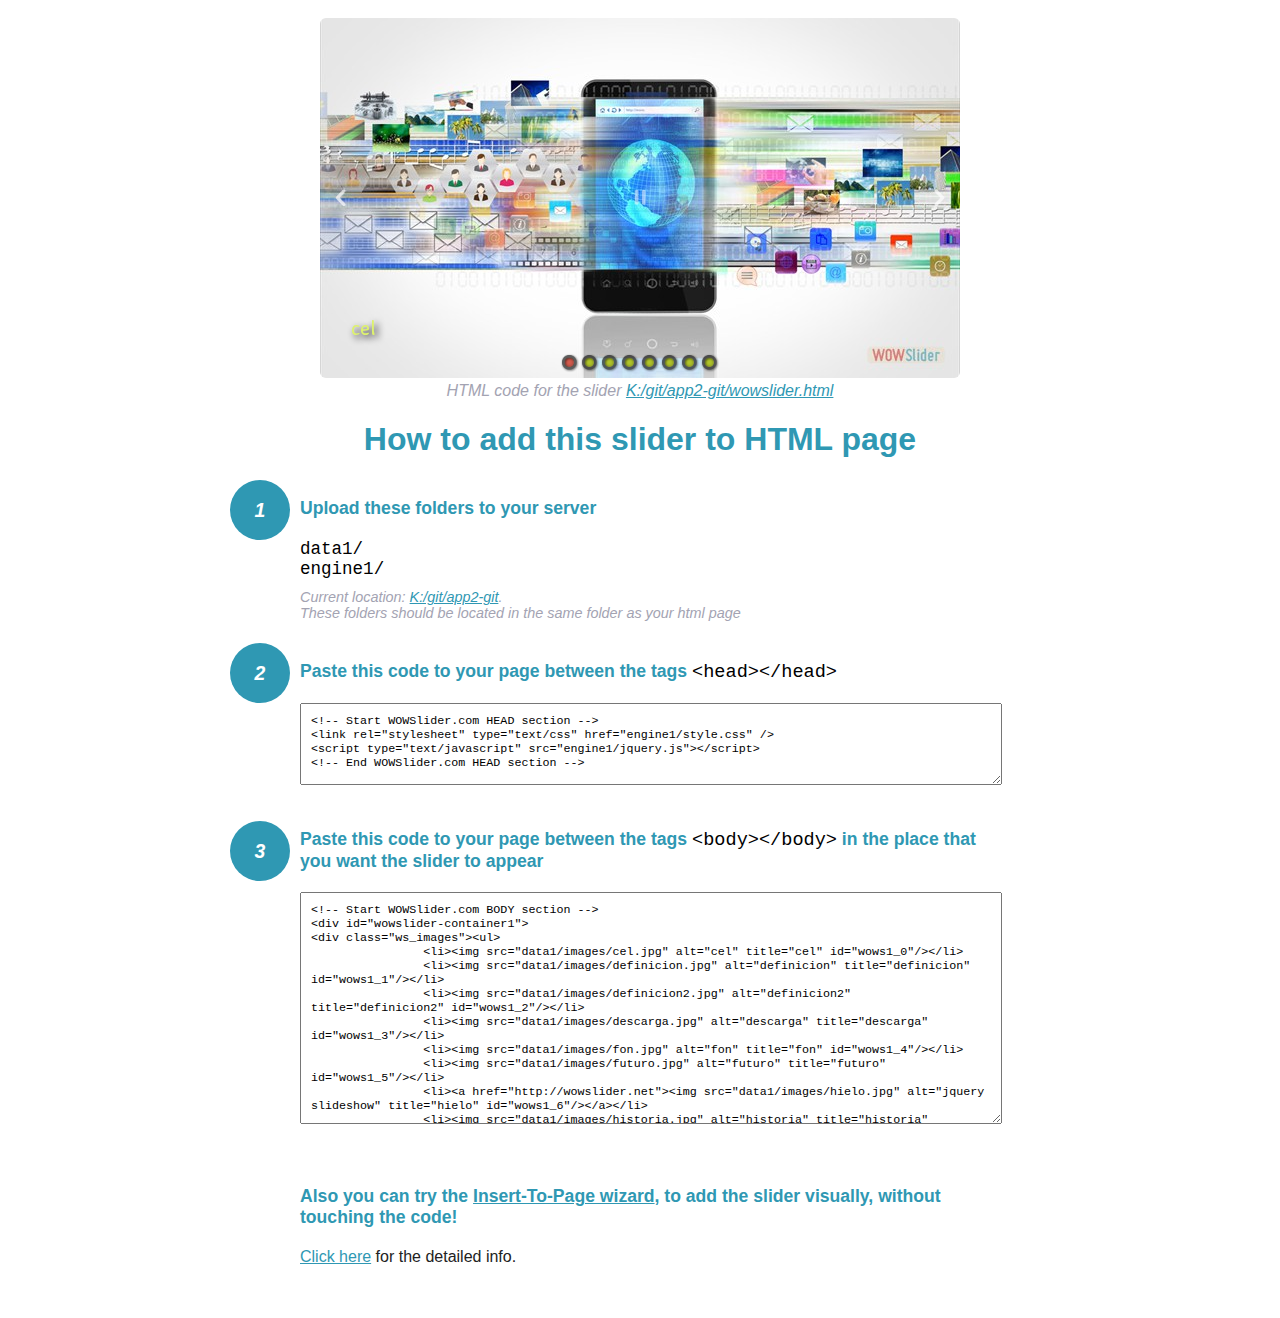
<file: wowslider-howto.html>
<!DOCTYPE html>
<html>
<head>
	<title>WOWSlider</title>
	<meta http-equiv="content-type" content="text/html; charset=utf-8" />
	<meta name="description" content="WOWSlider" />
	
	<!-- Start WOWSlider.com HEAD section --> <!-- add to the <head> of your page -->
	<link rel="stylesheet" type="text/css" href="engine1/style.css" />
	<script type="text/javascript" src="engine1/jquery.js"></script>
	<!-- End WOWSlider.com HEAD section -->


<style>
.instuction {
	font-family: sans-serif, Arial;
	display: block;
	margin: 0 auto;
	max-width: 820px;
	width: 100%;
	padding: 0 70px;
	color: #222;
	-webkit-box-sizing: border-box;
	-moz-box-sizing: border-box;
	box-sizing: border-box;
}
.instuction h1 img {
	max-width: 170px;
	vertical-align: middle;
	margin-bottom: 10px;
}
.instuction h1 {
	color: #2F98B3;
	text-align: center;
}
.instuction h2 {
	position: relative;
	font-size: 1.1em;
	color: #2F98B3;
	margin-bottom: 20px;
	margin-top: 40px;
}
.instuction h2 span.num {
	position: absolute;
	left: -70px;
	top: -18px;
	display: inline-block;
	vertical-align: middle;
	font-style: italic;
	font-size: 1.1em;
	width: 60px;
	height: 60px;
	line-height: 60px;
	text-align: center;
	background: #2F98B3;
	color: #fff;
	border-radius: 50%;
}
.instuction .mono {
	color: #000;
	font-family: monospace;
	font-size: 1.3em;
	font-weight: normal;
}
.instuction li.mono {
	font-size: 1.5em;
}

.instuction ul {
	font-size: 0.9em;
	margin-top: 0;
	padding-left: 0;
	list-style: none;
}
.instuction .note {
	color: #A3A3B2;
	font-style: italic;
	padding-top: 10px;
}
.instuction p.note {
	text-align: center;
	padding-top: 0;
	margin-top: 4px;
}
.instuction textarea {
	font-size: 0.9em;
	min-height: 60px;
	padding: 10px;
	margin: 0;
	overflow: auto;
	max-width: 100%;
	width: 100%;
}
.instuction a,
.instuction a:visited {
	color: #2F98B3;
}
</style>


</head>
<body style="margin:auto">

<br>

<!-- Start WOWSlider.com BODY section --> <!-- add to the <body> of your page -->
<div id="wowslider-container1">
<div class="ws_images"><ul>
		<li><img src="data1/images/cel.jpg" alt="cel" title="cel" id="wows1_0"/></li>
		<li><img src="data1/images/definicion.jpg" alt="definicion" title="definicion" id="wows1_1"/></li>
		<li><img src="data1/images/definicion2.jpg" alt="definicion2" title="definicion2" id="wows1_2"/></li>
		<li><img src="data1/images/descarga.jpg" alt="descarga" title="descarga" id="wows1_3"/></li>
		<li><img src="data1/images/fon.jpg" alt="fon" title="fon" id="wows1_4"/></li>
		<li><img src="data1/images/futuro.jpg" alt="futuro" title="futuro" id="wows1_5"/></li>
		<li><a href="http://wowslider.net"><img src="data1/images/hielo.jpg" alt="jquery slideshow" title="hielo" id="wows1_6"/></a></li>
		<li><img src="data1/images/historia.jpg" alt="historia" title="historia" id="wows1_7"/></li>
	</ul></div>
	<div class="ws_bullets"><div>
		<a href="#" title="cel"><span><img src="data1/tooltips/cel.jpg" alt="cel"/>1</span></a>
		<a href="#" title="definicion"><span><img src="data1/tooltips/definicion.jpg" alt="definicion"/>2</span></a>
		<a href="#" title="definicion2"><span><img src="data1/tooltips/definicion2.jpg" alt="definicion2"/>3</span></a>
		<a href="#" title="descarga"><span><img src="data1/tooltips/descarga.jpg" alt="descarga"/>4</span></a>
		<a href="#" title="fon"><span><img src="data1/tooltips/fon.jpg" alt="fon"/>5</span></a>
		<a href="#" title="futuro"><span><img src="data1/tooltips/futuro.jpg" alt="futuro"/>6</span></a>
		<a href="#" title="hielo"><span><img src="data1/tooltips/hielo.jpg" alt="hielo"/>7</span></a>
		<a href="#" title="historia"><span><img src="data1/tooltips/historia.jpg" alt="historia"/>8</span></a>
	</div></div><div class="ws_script" style="position:absolute;left:-99%"><a href="http://wowslider.net">jquery slider</a> by WOWSlider.com v8.7</div>
<div class="ws_shadow"></div>
</div>	
<script type="text/javascript" src="engine1/wowslider.js"></script>
<script type="text/javascript" src="engine1/script.js"></script>
<!-- End WOWSlider.com BODY section -->


<div class="instuction">
	<p class="note">HTML code for the slider <a href="file:///K:/git/app2-git/wowslider.html">K:/git/app2-git/wowslider.html</a></p>

	<h1>
		How to add this slider to HTML page
	</h1>

	<h2><span class="num">1</span> Upload these folders to your server</h2>
	<ul>
		<li class="mono">data1/</li>
		<li class="mono">engine1/</li>
		<li class="note">Current location: <a href="file:///K:/git/app2-git">K:/git/app2-git</a>. <br>These folders should be located in the same folder as your html page</li>
	</ul>

	<h2><span class="num">2</span> Paste this code to your page between the tags <span class="mono">&lt;head&gt;&lt;/head&gt;</span></h2>
	<textarea onclick="this.select()">&lt;!-- Start WOWSlider.com HEAD section --&gt;
&lt;link rel=&quot;stylesheet&quot; type=&quot;text/css&quot; href=&quot;engine1/style.css&quot; /&gt;
&lt;script type=&quot;text/javascript&quot; src=&quot;engine1/jquery.js&quot;&gt;&lt;/script&gt;
&lt;!-- End WOWSlider.com HEAD section --&gt;</textarea>


	<h2><span class="num" style="top: -8px;">3</span> Paste this code to your page between the tags <span class="mono">&lt;body&gt;&lt;/body&gt;</span> in the place that you want the slider to appear</h2>
	<textarea onclick="this.select()" rows="15">&lt;!-- Start WOWSlider.com BODY section --&gt;
&lt;div id=&quot;wowslider-container1&quot;&gt;
&lt;div class=&quot;ws_images&quot;&gt;&lt;ul&gt;
		&lt;li&gt;&lt;img src=&quot;data1/images/cel.jpg&quot; alt=&quot;cel&quot; title=&quot;cel&quot; id=&quot;wows1_0&quot;/&gt;&lt;/li&gt;
		&lt;li&gt;&lt;img src=&quot;data1/images/definicion.jpg&quot; alt=&quot;definicion&quot; title=&quot;definicion&quot; id=&quot;wows1_1&quot;/&gt;&lt;/li&gt;
		&lt;li&gt;&lt;img src=&quot;data1/images/definicion2.jpg&quot; alt=&quot;definicion2&quot; title=&quot;definicion2&quot; id=&quot;wows1_2&quot;/&gt;&lt;/li&gt;
		&lt;li&gt;&lt;img src=&quot;data1/images/descarga.jpg&quot; alt=&quot;descarga&quot; title=&quot;descarga&quot; id=&quot;wows1_3&quot;/&gt;&lt;/li&gt;
		&lt;li&gt;&lt;img src=&quot;data1/images/fon.jpg&quot; alt=&quot;fon&quot; title=&quot;fon&quot; id=&quot;wows1_4&quot;/&gt;&lt;/li&gt;
		&lt;li&gt;&lt;img src=&quot;data1/images/futuro.jpg&quot; alt=&quot;futuro&quot; title=&quot;futuro&quot; id=&quot;wows1_5&quot;/&gt;&lt;/li&gt;
		&lt;li&gt;&lt;a href=&quot;http://wowslider.net&quot;&gt;&lt;img src=&quot;data1/images/hielo.jpg&quot; alt=&quot;jquery slideshow&quot; title=&quot;hielo&quot; id=&quot;wows1_6&quot;/&gt;&lt;/a&gt;&lt;/li&gt;
		&lt;li&gt;&lt;img src=&quot;data1/images/historia.jpg&quot; alt=&quot;historia&quot; title=&quot;historia&quot; id=&quot;wows1_7&quot;/&gt;&lt;/li&gt;
	&lt;/ul&gt;&lt;/div&gt;
	&lt;div class=&quot;ws_bullets&quot;&gt;&lt;div&gt;
		&lt;a href=&quot;#&quot; title=&quot;cel&quot;&gt;&lt;span&gt;&lt;img src=&quot;data1/tooltips/cel.jpg&quot; alt=&quot;cel&quot;/&gt;1&lt;/span&gt;&lt;/a&gt;
		&lt;a href=&quot;#&quot; title=&quot;definicion&quot;&gt;&lt;span&gt;&lt;img src=&quot;data1/tooltips/definicion.jpg&quot; alt=&quot;definicion&quot;/&gt;2&lt;/span&gt;&lt;/a&gt;
		&lt;a href=&quot;#&quot; title=&quot;definicion2&quot;&gt;&lt;span&gt;&lt;img src=&quot;data1/tooltips/definicion2.jpg&quot; alt=&quot;definicion2&quot;/&gt;3&lt;/span&gt;&lt;/a&gt;
		&lt;a href=&quot;#&quot; title=&quot;descarga&quot;&gt;&lt;span&gt;&lt;img src=&quot;data1/tooltips/descarga.jpg&quot; alt=&quot;descarga&quot;/&gt;4&lt;/span&gt;&lt;/a&gt;
		&lt;a href=&quot;#&quot; title=&quot;fon&quot;&gt;&lt;span&gt;&lt;img src=&quot;data1/tooltips/fon.jpg&quot; alt=&quot;fon&quot;/&gt;5&lt;/span&gt;&lt;/a&gt;
		&lt;a href=&quot;#&quot; title=&quot;futuro&quot;&gt;&lt;span&gt;&lt;img src=&quot;data1/tooltips/futuro.jpg&quot; alt=&quot;futuro&quot;/&gt;6&lt;/span&gt;&lt;/a&gt;
		&lt;a href=&quot;#&quot; title=&quot;hielo&quot;&gt;&lt;span&gt;&lt;img src=&quot;data1/tooltips/hielo.jpg&quot; alt=&quot;hielo&quot;/&gt;7&lt;/span&gt;&lt;/a&gt;
		&lt;a href=&quot;#&quot; title=&quot;historia&quot;&gt;&lt;span&gt;&lt;img src=&quot;data1/tooltips/historia.jpg&quot; alt=&quot;historia&quot;/&gt;8&lt;/span&gt;&lt;/a&gt;
	&lt;/div&gt;&lt;/div&gt;&lt;div class=&quot;ws_script&quot; style=&quot;position:absolute;left:-99%&quot;&gt;&lt;a href=&quot;http://wowslider.net&quot;&gt;jquery slider&lt;/a&gt; by WOWSlider.com v8.7&lt;/div&gt;
&lt;div class=&quot;ws_shadow&quot;&gt;&lt;/div&gt;
&lt;/div&gt;	
&lt;script type=&quot;text/javascript&quot; src=&quot;engine1/wowslider.js&quot;&gt;&lt;/script&gt;
&lt;script type=&quot;text/javascript&quot; src=&quot;engine1/script.js&quot;&gt;&lt;/script&gt;
&lt;!-- End WOWSlider.com BODY section --&gt;</textarea>

<br><br>
<h2>Also you can try the <a href="http://wowslider.com/help/add-wowslider-to-page-2.html" target="_blank">Insert-To-Page wizard</a>, to add the slider visually, without touching the code!</h2>
<p>
	<a href="http://wowslider.com/help/add-wowslider-to-page-2.html" target="_blank">Click here</a> for the detailed info.
</p>
</div>

<br><br>
</body>
</html>
</file>
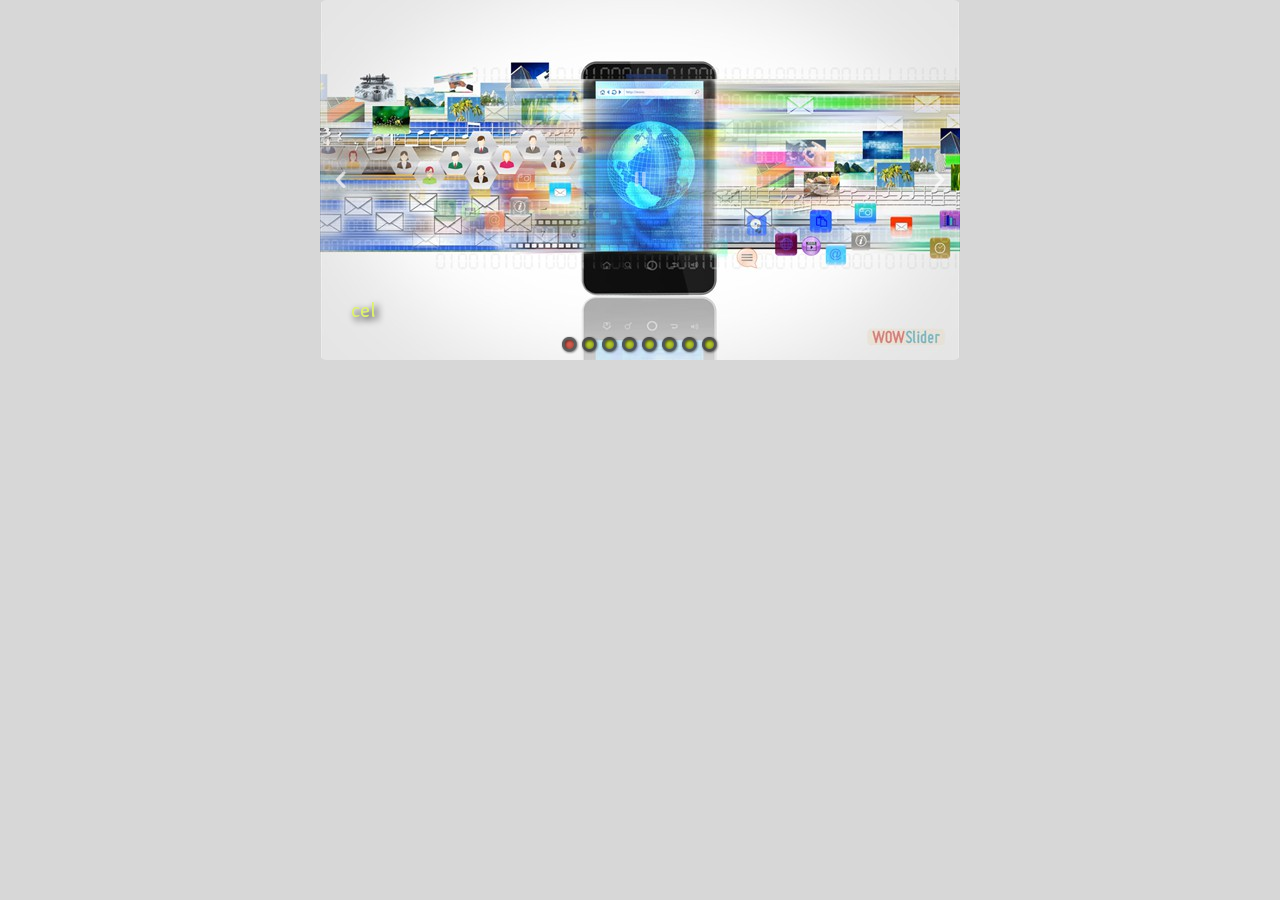
<file: wowslider.html>
<!DOCTYPE html>
<html>
<head>
	<title>Jquery slider</title>
	<meta http-equiv="content-type" content="text/html; charset=utf-8" />
	<meta name="description" content="Made with WOW Slider - Create beautiful, responsive image sliders in a few clicks. Awesome skins and animations. Jquery slider" />
	
	<!-- Start WOWSlider.com HEAD section --> <!-- add to the <head> of your page -->
	<link rel="stylesheet" type="text/css" href="engine1/style.css" />
	<script type="text/javascript" src="engine1/jquery.js"></script>
	<!-- End WOWSlider.com HEAD section -->

</head>
<body style="background-color:#d7d7d7;margin:auto">
	
	<!-- Start WOWSlider.com BODY section --> <!-- add to the <body> of your page -->
	<div id="wowslider-container1">
	<div class="ws_images"><ul>
		<li><img src="data1/images/cel.jpg" alt="cel" title="cel" id="wows1_0"/></li>
		<li><img src="data1/images/definicion.jpg" alt="definicion" title="definicion" id="wows1_1"/></li>
		<li><img src="data1/images/definicion2.jpg" alt="definicion2" title="definicion2" id="wows1_2"/></li>
		<li><img src="data1/images/descarga.jpg" alt="descarga" title="descarga" id="wows1_3"/></li>
		<li><img src="data1/images/fon.jpg" alt="fon" title="fon" id="wows1_4"/></li>
		<li><img src="data1/images/futuro.jpg" alt="futuro" title="futuro" id="wows1_5"/></li>
		<li><a href="http://wowslider.net"><img src="data1/images/hielo.jpg" alt="jquery slideshow" title="hielo" id="wows1_6"/></a></li>
		<li><img src="data1/images/historia.jpg" alt="historia" title="historia" id="wows1_7"/></li>
	</ul></div>
	<div class="ws_bullets"><div>
		<a href="#" title="cel"><span><img src="data1/tooltips/cel.jpg" alt="cel"/>1</span></a>
		<a href="#" title="definicion"><span><img src="data1/tooltips/definicion.jpg" alt="definicion"/>2</span></a>
		<a href="#" title="definicion2"><span><img src="data1/tooltips/definicion2.jpg" alt="definicion2"/>3</span></a>
		<a href="#" title="descarga"><span><img src="data1/tooltips/descarga.jpg" alt="descarga"/>4</span></a>
		<a href="#" title="fon"><span><img src="data1/tooltips/fon.jpg" alt="fon"/>5</span></a>
		<a href="#" title="futuro"><span><img src="data1/tooltips/futuro.jpg" alt="futuro"/>6</span></a>
		<a href="#" title="hielo"><span><img src="data1/tooltips/hielo.jpg" alt="hielo"/>7</span></a>
		<a href="#" title="historia"><span><img src="data1/tooltips/historia.jpg" alt="historia"/>8</span></a>
	</div></div><div class="ws_script" style="position:absolute;left:-99%"><a href="http://wowslider.net">jquery slider</a> by WOWSlider.com v8.7</div>
	<div class="ws_shadow"></div>
	</div>	
	<script type="text/javascript" src="engine1/wowslider.js"></script>
	<script type="text/javascript" src="engine1/script.js"></script>
	<!-- End WOWSlider.com BODY section -->

</body>
</html>
</file>
<file: engine1/style.css>
/*
 *	generated by WOW Slider 8.7
 *	template Graffito
 */
@import url(https://fonts.googleapis.com/css?family=Averia+Sans+Libre);
#wowslider-container1 { 
	display: table;
	zoom: 1; 
	position: relative;
	width: 100%;
	max-width: 640px;
	max-height:360px;
	margin:0px auto 0px;
	z-index:90;
	text-align:left; /* reset align=center */
	font-size: 10px;
	text-shadow: none; /* fix some user styles */

	/* reset box-sizing (to boostrap friendly) */
	-webkit-box-sizing: content-box;
	-moz-box-sizing: content-box;
	box-sizing: content-box; 
}
* html #wowslider-container1{ width:640px }
#wowslider-container1 .ws_images ul{
	position:relative;
	width: 10000%; 
	height:100%;
	left:0;
	list-style:none;
	margin:0;
	padding:0;
	border-spacing:0;
	overflow: visible;
	/*table-layout:fixed;*/
}
#wowslider-container1 .ws_images ul li{
	position: relative;
	width:1%;
	height:100%;
	line-height:0; /*opera*/
	overflow: hidden;
	float:left;
	/*font-size:0;*/
	padding:0 0 0 0 !important;
	margin:0 0 0 0 !important;
}

#wowslider-container1 .ws_images{
	position: relative;
	left:0;
	top:0;
	height:100%;
	max-height:360px;
	max-width: 640px;
	vertical-align: top;
	border:none;
	overflow: hidden;
}
#wowslider-container1 .ws_images ul a{
	width:100%;
	height:100%;
	max-height:360px;
	display:block;
	color:transparent;
}
#wowslider-container1 img{
	max-width: none !important;
}
#wowslider-container1 .ws_images .ws_list img,
#wowslider-container1 .ws_images > div > img{
	width:100%;
	border:none 0;
	max-width: none;
	padding:0;
	margin:0;
}
#wowslider-container1 .ws_images > div > img {
	max-height:360px;
}

#wowslider-container1 .ws_images iframe {
	position: absolute;
	z-index: -1;
}

#wowslider-container1 .ws-title > div {
	display: inline-block !important;
}

#wowslider-container1 a{ 
	text-decoration: none; 
	outline: none; 
	border: none; 
}

#wowslider-container1  .ws_bullets { 
	float: left;
	position:absolute;
	z-index:70;
}
#wowslider-container1  .ws_bullets div{
	position:relative;
	float:left;
	font-size: 0px;
}
/* compatibility with Joomla styles */
#wowslider-container1  .ws_bullets a {
	line-height: 0;
}

#wowslider-container1  .ws_script{
	display:none;
}
#wowslider-container1 sound, 
#wowslider-container1 object{
	position:absolute;
}

/* prevent some of users reset styles */
#wowslider-container1 .ws_effect {
	position: static;
	width: 100%;
	height: 100%;
}

#wowslider-container1 .ws_photoItem {
	border: 2em solid #fff;
	margin-left: -2em;
	margin-top: -2em;
}
#wowslider-container1 .ws_cube_side {
	background: #A6A5A9;
}


#wowslider-container1.ws_gestures {
	cursor: -webkit-grab;
	cursor: -moz-grab;
	cursor: url("[data-uri]"), move;
}
#wowslider-container1.ws_gestures.ws_grabbing {
	cursor: -webkit-grabbing;
	cursor: -moz-grabbing;
	cursor: url("[data-uri]"), move;
}

/* hide controls when video start play */
#wowslider-container1.ws_video_playing .ws_bullets,
#wowslider-container1.ws_video_playing .ws_fullscreen,
#wowslider-container1.ws_video_playing .ws_next,
#wowslider-container1.ws_video_playing .ws_prev {
	display: none;
}


/* youtube/vimeo buttons */
#wowslider-container1 .ws_video_btn {
	position: absolute;
	display: none;
	cursor: pointer;
	top: 0;
	left: 0;
	width: 100%;
	height: 100%;
	z-index: 55;
}
#wowslider-container1 .ws_video_btn.ws_youtube,
#wowslider-container1 .ws_video_btn.ws_vimeo {
	display: block;
}
#wowslider-container1 .ws_video_btn div {
	position: absolute;
	background-image: url(./playvideo.png);
	background-size: 200%;
	top: 50%;
	left: 50%;
	width: 7em;
	height: 5em;
	margin-left: -3.5em;
	margin-top: -2.5em;
}
#wowslider-container1 .ws_video_btn.ws_youtube div {
	background-position: 0 0;
}
#wowslider-container1 .ws_video_btn.ws_youtube:hover div {
	background-position: 100% 0;
}
#wowslider-container1 .ws_video_btn.ws_vimeo div {
	background-position: 0 100%;
}
#wowslider-container1 .ws_video_btn.ws_vimeo:hover div {
	background-position: 100% 100%;
}

#wowslider-container1 .ws_playpause.ws_hide {
	display: none !important;
}
#wowslider-container1  .ws_bullets { 
	padding: 5px 0; 
}
#wowslider-container1 .ws_bullets a { 
	width: 20px;
	height: 20px;

	background-image: url(./bullet.png);
	float: left; 
	text-indent: -4000px; 
	position:relative;
	margin-left:0px;
	color:transparent;
	background-size: 100%;
}
#wowslider-container1 .ws_bullets a:hover, #wowslider-container1 .ws_bullets a.ws_selbull{
	background-position: 0 100%;
}
#wowslider-container1 a.ws_next, #wowslider-container1 a.ws_prev {
	position:absolute;
	top:50%;
	margin-top:-1.1em;
	z-index:60;
	width: 2.2em;	
	height: 2.2em;
	background-image: url(./arrows.png);
	background-size: 200%;
	opacity: 0.7;
}
#wowslider-container1 a.ws_next{
	background-position: 0 0; 
	right:10px;
}
#wowslider-container1 a.ws_prev {
	background-position: 100% 0;
	left:10px;
}
#wowslider-container1 a.ws_next:hover{
	background-position: 0 100%; 
	opacity: 1;
}
#wowslider-container1 a.ws_prev:hover{
	background-position: 100% 100%;
	opacity: 1;
}

/*playpause*/
#wowslider-container1 .ws_playpause {
    width: 2.4em;
    height: 2.4em;
    position: absolute;
    top: 50%;
    left: 50%;
    margin-left: -1.2em;
    margin-top: -1.2em;
    z-index: 59;
	background-size: 100%;
	opacity: 0.5;
}

#wowslider-container1 .ws_pause {
    background-image: url(./pause.png);
	background-position: 0 0; 
    opacity: 0.5;
}

#wowslider-container1 .ws_play {
    background-image: url(./play.png);
	background-position: 0 0; 
    opacity: 0.5;
}

#wowslider-container1 .ws_pause:hover {
	background-position: 0 100%; 
    opacity: 1;
}
#wowslider-container1 .ws_play:hover {
	background-position: 0 100%; 
    opacity: 1;
}

#wowslider-container1,
#wowslider-container1 .ws_effect,
#wowslider-container1 .ws_images img {
	-webkit-border-radius: 6px;
	-moz-border-radius: 6px;
	border-radius: 6px;
}/* bottom right */
#wowslider-container1  .ws_bullets {
    bottom: 0px;
	left: 50%;
}
#wowslider-container1  .ws_bullets div{
	left:-50%;
}

#wowslider-container1 .ws-title{
	position:absolute;
	display:block;
	font: 2.8em 'Averia Sans Libre', cursive;
	bottom: 0.8em;
	left: 0;
	margin-right:0.5em;
	padding:0.5em;
	padding-left: 1.1em;
	color:#FFFFFF;	
	z-index: 50;
	line-height: 1em;
	text-transform: none;
	text-shadow: .1em .1em .25em #000;
}
#wowslider-container1 .ws-title div,#wowslider-container1 .ws-title span{
	display:inline-block;
	opacity:1;
}
#wowslider-container1 .ws-title div{
	display:block;
	margin-top:0.35em;
	color: #fff;
}
#wowslider-container1 .ws-title span{
	font-size: 0.714em;
	color: #ddf16e;
}#wowslider-container1 .ws_images > ul{
	animation: wsBasic 32s infinite;
	-moz-animation: wsBasic 32s infinite;
	-webkit-animation: wsBasic 32s infinite;
}
@keyframes wsBasic{0%{left:-0%} 6.25%{left:-0%} 12.5%{left:-100%} 18.75%{left:-100%} 25%{left:-200%} 31.25%{left:-200%} 37.5%{left:-300%} 43.75%{left:-300%} 50%{left:-400%} 56.25%{left:-400%} 62.5%{left:-500%} 68.75%{left:-500%} 75%{left:-600%} 81.25%{left:-600%} 87.5%{left:-700%} 93.75%{left:-700%} }
@-moz-keyframes wsBasic{0%{left:-0%} 6.25%{left:-0%} 12.5%{left:-100%} 18.75%{left:-100%} 25%{left:-200%} 31.25%{left:-200%} 37.5%{left:-300%} 43.75%{left:-300%} 50%{left:-400%} 56.25%{left:-400%} 62.5%{left:-500%} 68.75%{left:-500%} 75%{left:-600%} 81.25%{left:-600%} 87.5%{left:-700%} 93.75%{left:-700%} }
@-webkit-keyframes wsBasic{0%{left:-0%} 6.25%{left:-0%} 12.5%{left:-100%} 18.75%{left:-100%} 25%{left:-200%} 31.25%{left:-200%} 37.5%{left:-300%} 43.75%{left:-300%} 50%{left:-400%} 56.25%{left:-400%} 62.5%{left:-500%} 68.75%{left:-500%} 75%{left:-600%} 81.25%{left:-600%} 87.5%{left:-700%} 93.75%{left:-700%} }

#wowslider-container1 .ws_bullets  a img{
	text-indent:0;
	display:block;
	bottom:20px;
	left:-43px;
	visibility:hidden;
	position:absolute;
    border: 4px solid #FFFFFF;
	max-width:none;
}
#wowslider-container1 .ws_bullets a:hover img{
	visibility:visible;
}

#wowslider-container1 .ws_bulframe div div{
	height:48px;
	overflow:visible;
	position:relative;
}
#wowslider-container1 .ws_bulframe div {
	left:0;
	overflow:hidden;
	position:relative;
	width:85px;
	background-color:#FFFFFF;
}
#wowslider-container1  .ws_bullets .ws_bulframe{
	display:none;
	bottom:26px;
	overflow:visible;
	position:absolute;
	cursor:pointer;
    border: 4px solid rgba(0,0,0,0.5);
}
#wowslider-container1 .ws_bulframe span{
	display:block;
	position:absolute;
	bottom:-11px;
	margin-left:-1px;
	left:43px;
	background:url(./triangle.png);
	width:13px;
	height:7px;
}#wowslider-container1 .ws_bulframe div div{
	height: auto;
}

@media all and (max-width:760px) {
	#wowslider-container1 .ws_fullscreen {
		display: block;
	}
}
@media all and (max-width:400px){
	#wowslider-container1 .ws_controls,
	#wowslider-container1 .ws_bullets,
	#wowslider-container1 .ws_thumbs{
		display: none
	}
}
</file>
